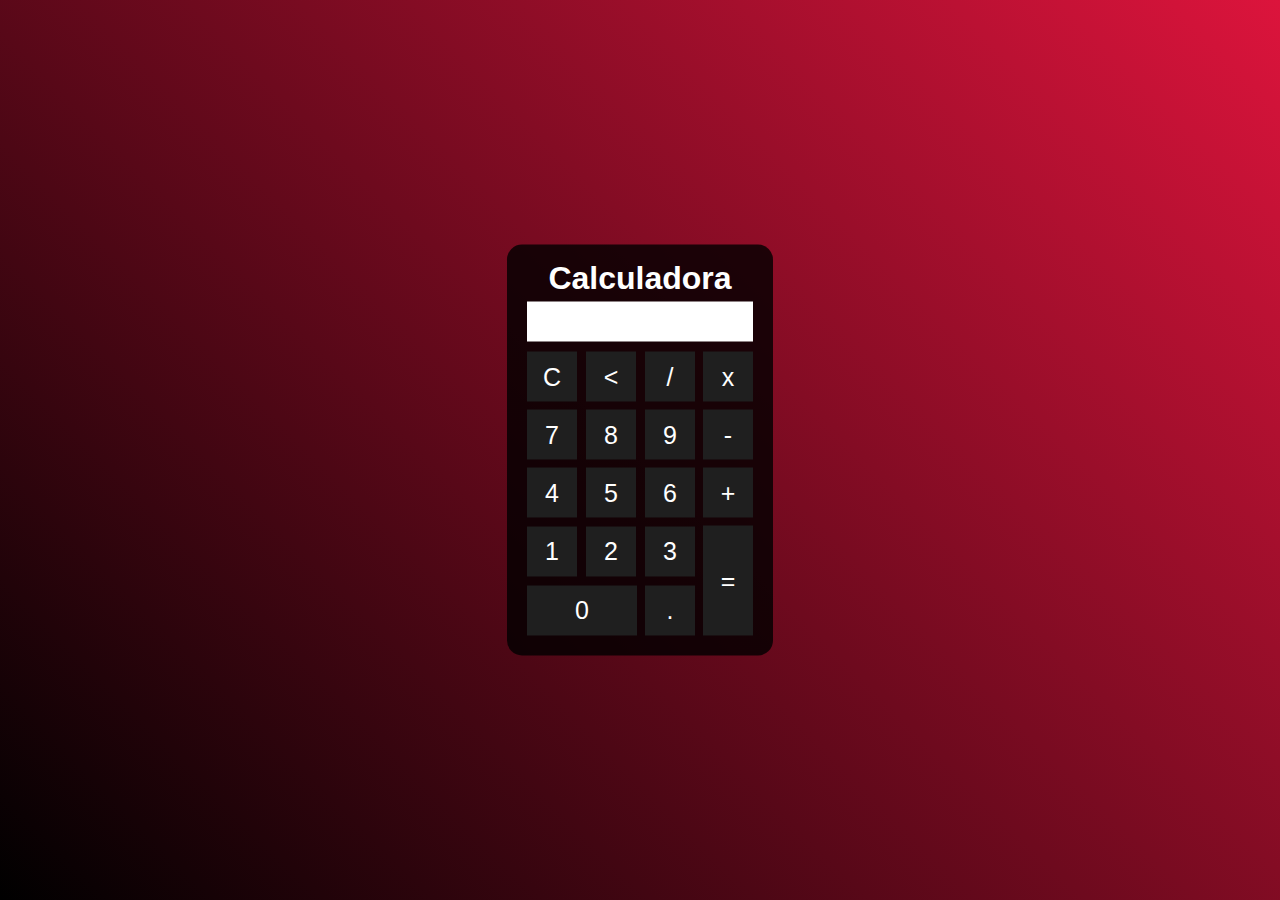
<file: index.html>
<!DOCTYPE html>
<html lang="en">
<head>
    <meta charset="UTF-8">
    <meta http-equiv="X-UA-Compatible" content="IE=edge">
    <meta name="viewport" content="width=device-width, initial-scale=1.0">
    <title>Document</title>
    <link rel="stylesheet" type="text/css" href="css/style.css">
    <script type="text/javascript" src="js/script.js"></script>
</head>
<body>
    <div class="backg">
        <!-- inicio calculadora -->
        <div class="calc">
            <h1>Calculadora</h1>
            <p id="resultado"></p>
            <table>
                <tr>
                    <td><button class="botao-calc" onclick="clean()">C</button></td>
                    <td><button class="botao-calc" onclick="erase()"><</button></td>
                    <td><button class="botao-calc" onclick="insert('/')">/</button></td>
                    <td><button class="botao-calc" onclick="insert('*')">x</button></td>
                </tr>
                <tr>
                    <td><button class="botao-calc" onclick="insert('7')">7</button></td>
                    <td><button class="botao-calc" onclick="insert('8')">8</button></td>
                    <td><button class="botao-calc" onclick="insert('9')">9</button></td>
                    <td><button class="botao-calc" onclick="insert('-')">-</button></td>
                </tr>
                <tr>
                    <td><button class="botao-calc" onclick="insert('4')">4</button></td>
                    <td><button class="botao-calc" onclick="insert('5')">5</button></td>
                    <td><button class="botao-calc" onclick="insert('6')">6</button></td>
                    <td><button class="botao-calc" onclick="insert('+')">+</button></td>
                </tr>
                <tr>
                    <td><button class="botao-calc" onclick="insert('1')">1</button></td>
                    <td><button class="botao-calc" onclick="insert('2')">2</button></td>
                    <td><button class="botao-calc" onclick="insert('3')">3</button></td>
                    <!-- rowspan toma duas linhas e colspan toma duas colunas -->
                    <td rowspan="2"><button class="botao-calc2" onclick="calcular()">=</button></td>
                </tr>
                <tr>
                    <td colspan="2"><button class="botao-calc3" onclick="insert('0')">0</button></td>
                    <td><button class="botao-calc" onclick="insert('.')">.</button></td>
                </tr>
            </table>
        </div>
    </div>
</body>
</html>
</file>
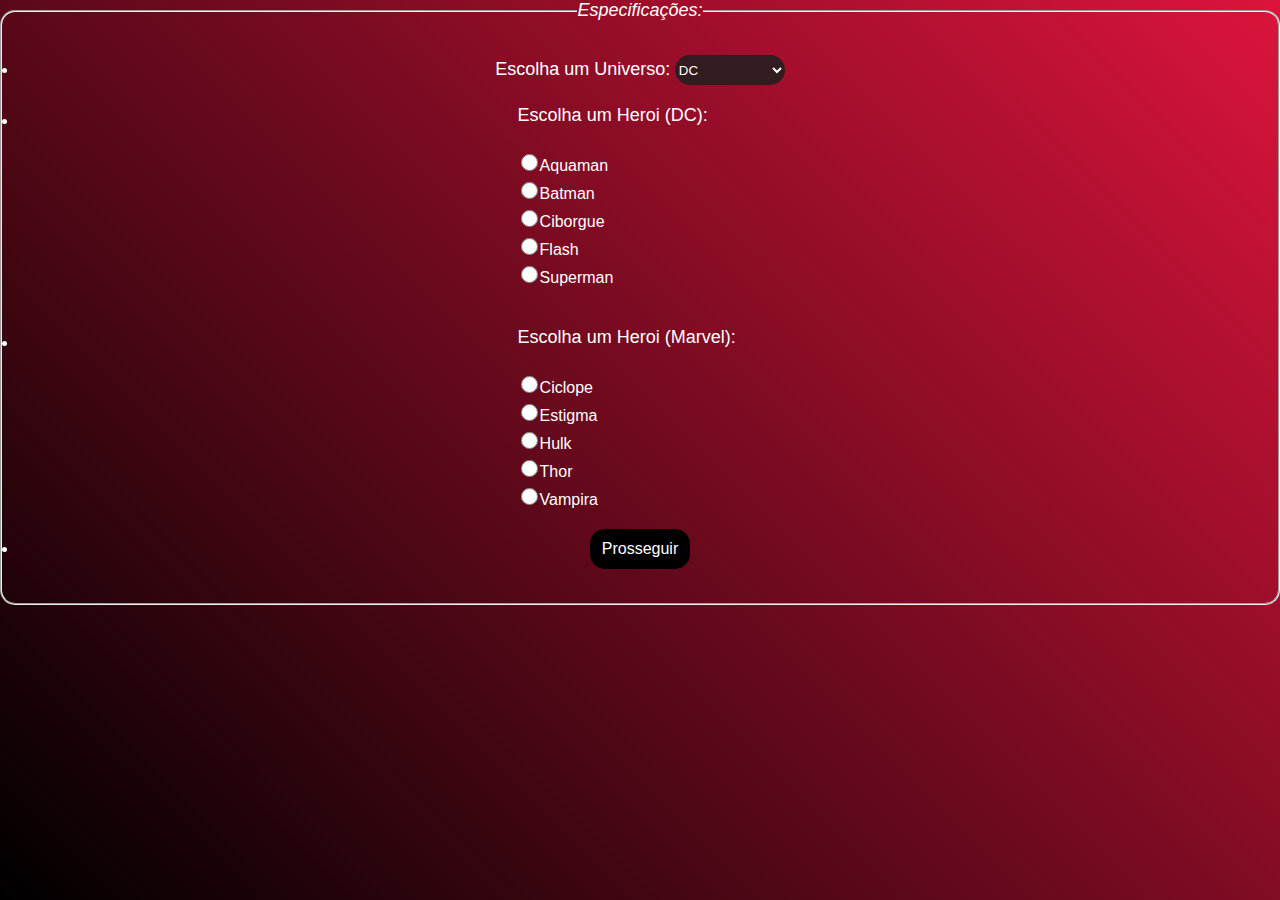
<file: hero.html>
<!DOCTYPE html>
<html lang="en">
<head>
    <meta charset="UTF-8">
    <meta http-equiv="X-UA-Compatible" content="IE=edge">
    <meta name="viewport" content="width=device-width, initial-scale=1.0">
    <title>Document</title>
    <link rel="stylesheet" type="text/css" href="css/style.css">
    <script type="text/javascript" src="js/script.js"></script>
</head>
<body>
    <div class="backg">
        <form>
            <ul>
                <fieldset>
                    <legend class="t"><i>Especificações:</i></legend>
                    <br>
                    <li>
                        <label for="univ" class="t">Escolha um Universo:</label>
                        <select id="op">
                            <option value="dc">DC</option>
                            <option value="marvel">Marvel</option>
                        </select>
                    </li>
                    <br>
                    <li>
                        <table>
                            <tr class="title">
                                <td>
                                    <label for="heroi">Escolha um Heroi (DC):</label>
                                </td>
                            </tr>
                            <tr><td>⠀⠀⠀⠀⠀⠀</td></tr>
                            <tr>
                                <td>
                                    <input type="radio" name="hero" value="aquaman" class="outer">Aquaman<br>
                                </td>
                            </tr>
                            <tr>
                                <td>
                                    <input type="radio" name="hero" value="batman" class="outer">Batman<br>
                                </td>
                            </tr>
                            <tr>
                                <td>
                                    <input type="radio" name="hero" value="ciborgue" class="outer">Ciborgue<br>
                                </td>
                            </tr>
                            <tr>
                                <td>
                                    <input type="radio" name="hero" value="flash" class="outer">Flash<br>
                                </td>
                            </tr>
                            <tr>
                                <td>
                                    <input type="radio" name="hero" value="superman" class="outer">Superman<br>
                                </td>
                            </tr>
                        </table>
                    </li>
                    <br><br>
                    <li>
                        <table>
                            <tr class="title">
                                <td>
                                    <label for="heroi">Escolha um Heroi (Marvel):</label>
                                </td>
                            </tr>
                            <tr><td>⠀⠀⠀⠀⠀⠀</td></tr>
                            <tr>
                                <td>
                                    <input type="radio" name="heroi" value="ciclope" class="outer">Ciclope
                                </td>
                            </tr>
                            <tr>
                                <td>
                                    <input type="radio" name="heroi" value="estigma" class="outer">Estigma
                                </td>
                            </tr>
                            <tr>
                                <td>
                                    <input type="radio" name="heroi" value="hulk" class="outer">Hulk
                                </td>
                            </tr>
                            <tr>
                                <td>
                                    <input type="radio" name="heroi" value="thor" class="outer">Thor
                                </td>
                            </tr>
                            <tr>
                                <td>
                                    <input type="radio" name="heroi" value="vampira" class="outer">Vampira
                                </td>
                            </tr>
                        </table>
                        <br>
                    </li>
                    <li>
                        <button onclick="conferir()" class="botao">Prosseguir</button>
                    </li>
                    <br>
                </fieldset>
            </ul>
        </form>

    </div>
</body>

</html>
</file>
<file: css/style.css>
/* todos os elementos juntos */
*{
    margin: 0;
    padding: 0;
}

/* fundo */
.backg{
    background-image: linear-gradient(45deg,#000000,#dc143c);
    height: 100vh;
    color: #ffffff;
    font-family: Arial, Helvetica, sans-serif;
    text-align: center;
}

/* calculadora inicio */
.calc{
    position: absolute;
    background-color: #000000cc;
    top: 50%;
    left: 50%;
    transform: translate(-50%,-50%);
    border-radius: 15px;
    padding: 15px;
}

.botao-calc{
    width: 50px;
    height: 50px;
    font-size: 25px;
    cursor: pointer;
    background-color: #1f1f1f;
    border: none;
    color: #ffffff;
    margin: 3px;
}

.botao-calc:hover{
    background-color: #000000;
}

.botao-calc2:hover{
    background-color: #000000;
}

.botao-calc3:hover{
    background-color: #000000;
}

.botao-calc2{
    width: 50px;
    height: 110px;
    font-size: 25px;
    cursor: pointer;
    background-color: #1f1f1f;
    border: none;
    color: #ffffff;
    margin: 3px;
}

.botao-calc3{
    width: 110px;
    height: 50px;
    font-size: 25px;
    cursor: pointer;
    background-color: #1f1f1f;
    border: none;
    color: #ffffff;
    margin: 3px;
}

#resultado{
    background-color: #ffffff;
    width: 216px;
    height: 30px;
    margin: 5px;
    font-size: 25px;
    color: #000000;
    text-align: right;
    padding: 5px;
}
/* calculadora fim */

/* inicio herois */
/* inicio tabela */
table{
    text-align: left;
    width: 20% !important;
    margin: auto;
}

table .title{
    font-size: large;
    padding: 10px;
}
/* fim tabela */

#op{
    background-color: #1f1f1fd8;
    color: #ffffff;
    border: none;
    border-radius: 15px;
    width: 110px;
    height: 30px;
}

.t{
    font-size: large;
}

fieldset{
    padding:16px;	
    border-radius: 15px;
}

.outer {
    width: 17px;
    height: 17px;
    border: 3px solid #1f1f1f;
    position: relative;
    display: inline-block;
    background: transparent;
    margin: 5px 2px 0 3px;
    border-radius: 50%;
    cursor: pointer;
    top: 0;
}

.botao{
    border-radius: 15px;
    font-size: medium;
    background-color: #000000;
    color: #ffffff;
    border: none;
    width: 100px;
    height: 40px;
    right: -40%;
}
</file>
